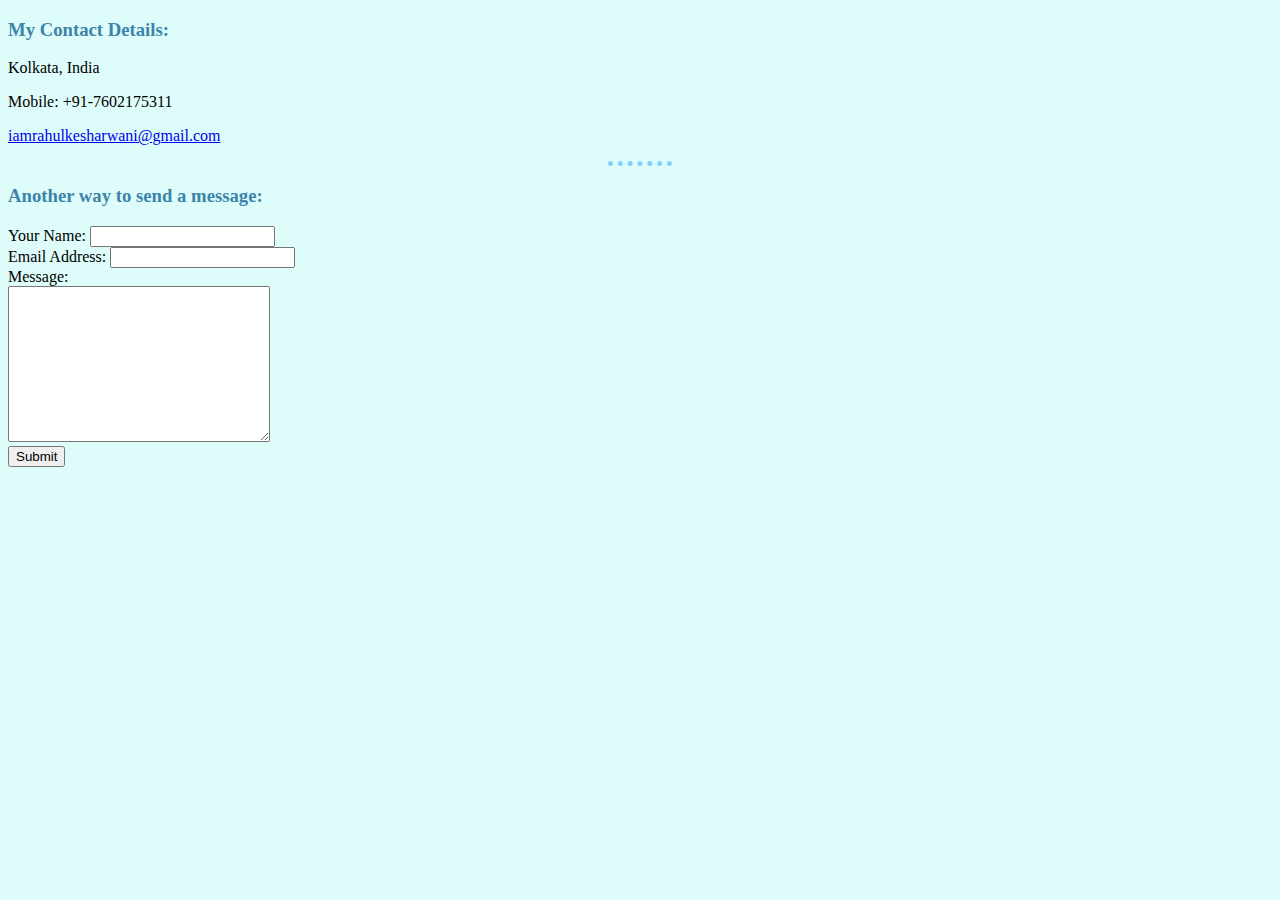
<file: contact.html>
<!DOCTYPE html>
<html lang="en">

<head>
    <meta charset="UTF-8">
    <title>Rahul - Contact</title>
</head>
<link rel="stylesheet" href="styles.css">

<body>
    <h3>My Contact Details:</h3>
    <p>Kolkata, India</p>
    <p>Mobile: +91-7602175311</p>
    <p><a href="mailto:iamrahulkesharwani@gmail.com">iamrahulkesharwani@gmail.com</a></p>

    <hr>

    <h3>Another way to send a message:</h3>
    <form action="mailto:iamrahulkesharwani@gmail.com">
        <label>Your Name:</label>
        <input type="text"><br>
        <label>Email Address:</label>
        <input type="email"><br>
        <label>Message:</label><br>
        <textarea name="Your Message" id="" cols="30" rows="10"></textarea><br>
        <input type="submit">
    </form>
</body>

</html>
</file>
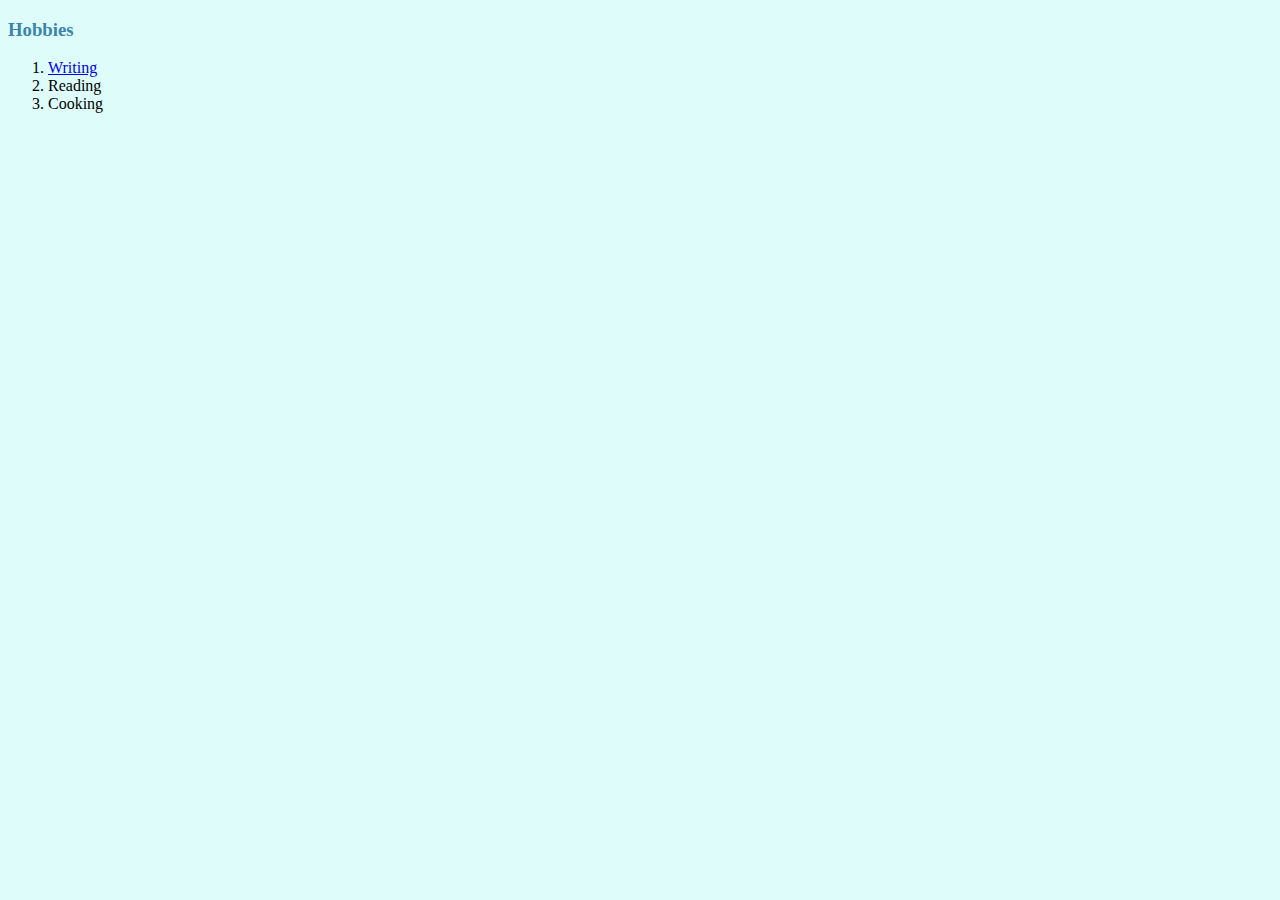
<file: hobbies.html>
<!DOCTYPE html>
<html lang="en">

<head>
    <meta charset="UTF-8">
    <title>Rahul - Hobbies</title>
</head>
<link rel="stylesheet" href="styles.css">

<body>
    <h3>Hobbies</h3>
    <ol>
        <li><a href="https://notionpress.com/read/it-all-ends-with-dusk">Writing</a></li>
        <li>Reading</li>
        <li>Cooking</li>
    </ol>
</body>

</html>
</file>
<file: styles.css>
body {
    background-color: #DEFCF9;
}

hr {
    border-style: none;
    border-top-style: dotted;
    border-color: #85CDFD;
    border-width: 5px;
    width: 5%;
}

h1 {
    color: #3C84AB;
}

h3 {
    color: #3C84AB;
}
</file>
